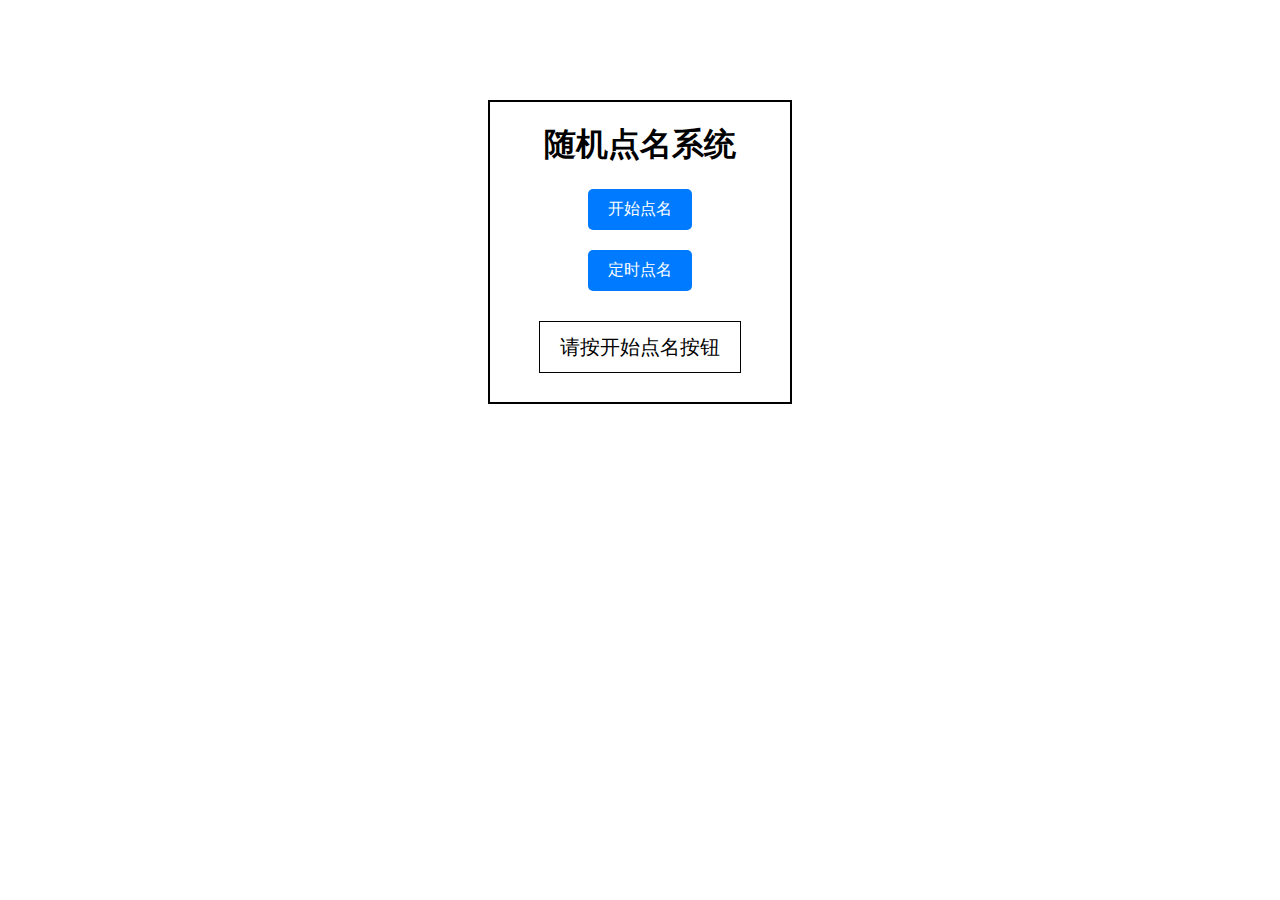
<file: index.html>
<!DOCTYPE html>
<html lang="en">
<head>
    <meta charset="UTF-8">
    <meta name="viewport" content="width=device-width, initial-scale=1.0">
    <title>点名</title>
    <link rel="stylesheet" href="/random.css">
    <script src="/random.js"></script>
</head>
<body>
    <div class="main">
        <h1>随机点名系统</h1>
        <div>
            <button  type="button" class="btn">开始点名</button><br>
            <button type="button" class="btn1">定时点名</button>
        </div>
        
        
        <div class="lock">
            <p id="name">请按开始点名按钮</p>
        </div>

    </div>

</body>
</html>
</file>
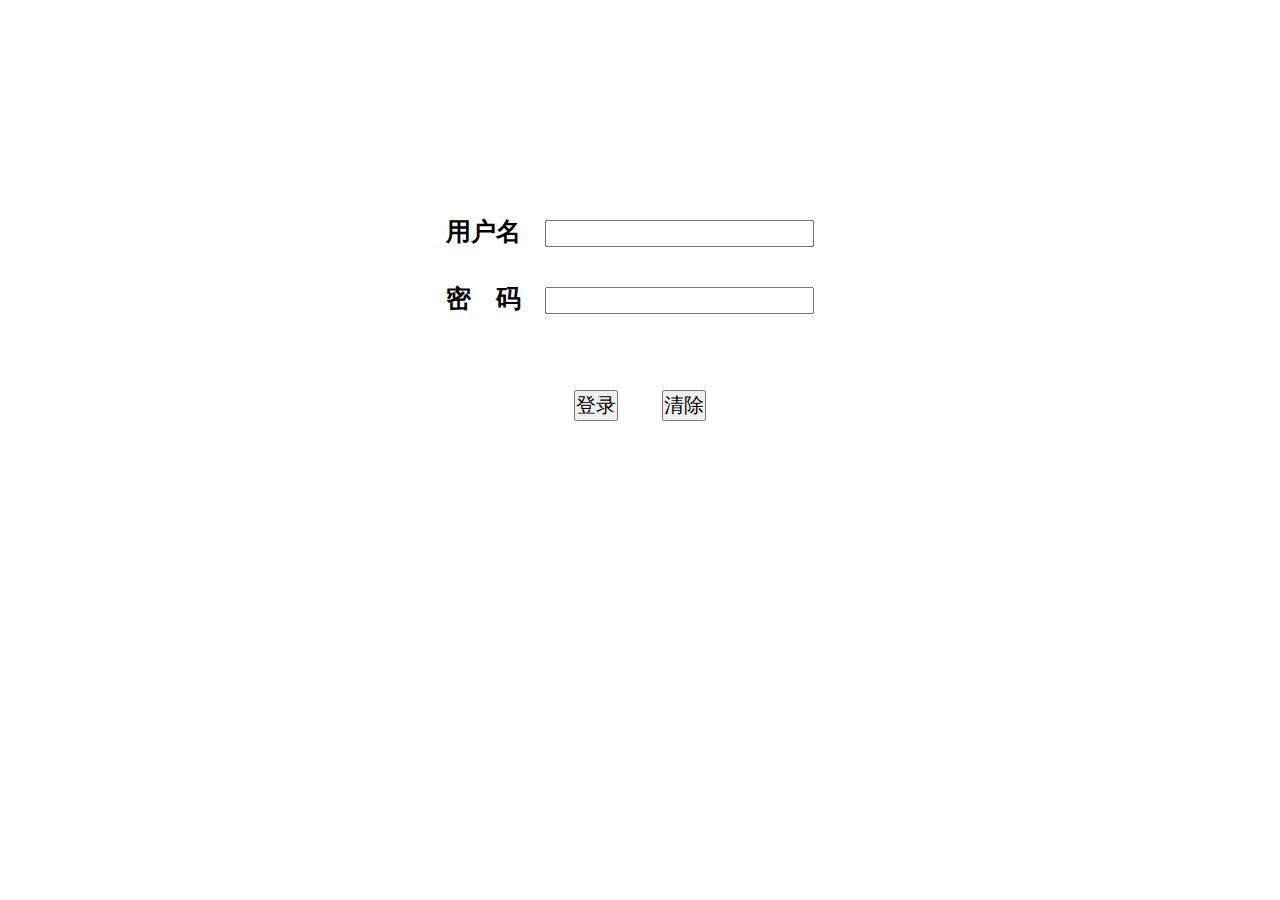
<file: login.html>
<!-- 设计一个简单的登陆界面 -->
<!DOCTYPE html>
<html lang="en">
<head>
    <meta charset="UTF-8">
    <meta name="viewport" content="width=device-width, initial-scale=1.0">
    <link rel="stylesheet" href="login.css">
    <script src="login.js"></script>
    <title>登录</title>
</head>
<body>
    <div class="main">
        <form action="">
            <label for="username"><span>用户名</span></label>
            <input type="text" id="username">
            <br>
            <label for="password"><span>密　码</span></label>
            <input type="password" id="password">
            <br>

            <br>
            <br>
        </form>
        <input type="submit" value="登录" id="login">
        <input type="button" value="清除">
    </div>
</body>
</html>
</file>
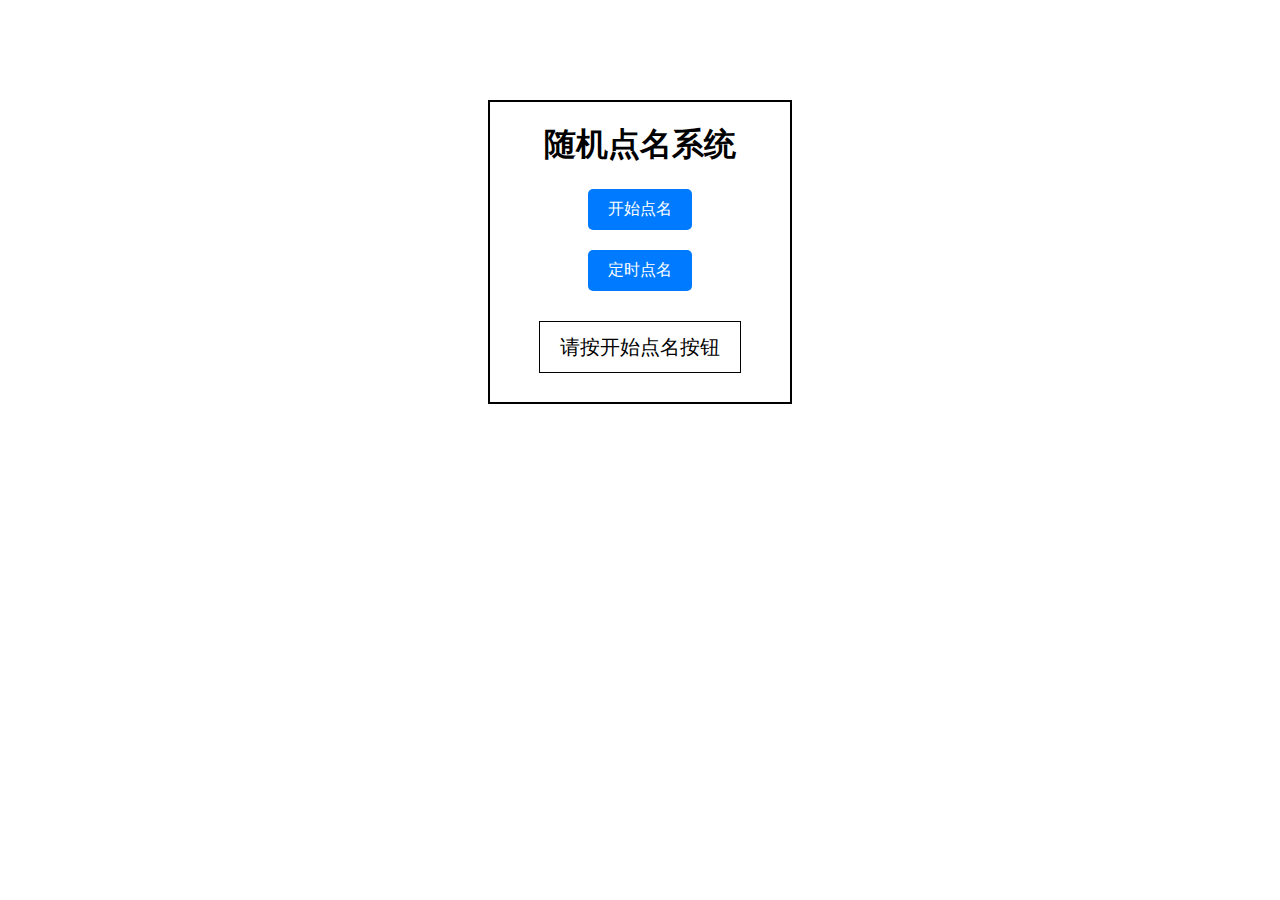
<file: random.html>
<!DOCTYPE html>
<html lang="en">
<head>
    <meta charset="UTF-8">
    <meta name="viewport" content="width=device-width, initial-scale=1.0">
    <title>点名</title>
    <link rel="stylesheet" href="/random.css">
    <script src="/random.js"></script>
</head>
<body>
    <div class="main">
        <h1>随机点名系统</h1>
        <div>
            <button  type="button" class="btn">开始点名</button><br>
            <button type="button" class="btn1">定时点名</button>
        </div>
        
        
        <div class="lock">
            <p id="name">请按开始点名按钮</p>
        </div>

    </div>

</body>
</html>
</file>
<file: random.css>
.main {
    width: 300px;
    height: 300px;
    border: 2px solid black;
    margin: 0 auto;
    text-align: center;
    margin-top: 100px;
}
.btn {
    padding: 10px 20px;
    font-size: 16px;
    background-color: #007bff;
    color: #fff;
    margin-bottom: 20px;
    border: none;
    border-radius: 5px;
    cursor: pointer;
}
.btn:hover {
    background-color: #0056b3;
}
.lock {
    width: 200px;
    height: 50px;
    border: 1px solid black;
    margin: 0 auto;
    line-height: 10px;
    font-size: 20px;

}
.btn1 {
    padding: 10px 20px;
    font-size: 16px;
    background-color: #007bff;
    color: #fff;
    margin-bottom: 30px;
    border: none;
    border-radius: 5px;
    cursor: pointer;
}
.btn1:hover {
    background-color: #0056b3;
}
</file>
<file: login.css>
*{
    margin: 0;
    padding: 0;
}
input{
    margin: 20px;
    font-size: 20px;
}
.main{
    text-align: center;
    margin-top:200px;
}
#username{
    font-size: 20px;
}
span{
    font-size: 25px;
    font-weight:1000; 
    
}
</file>
